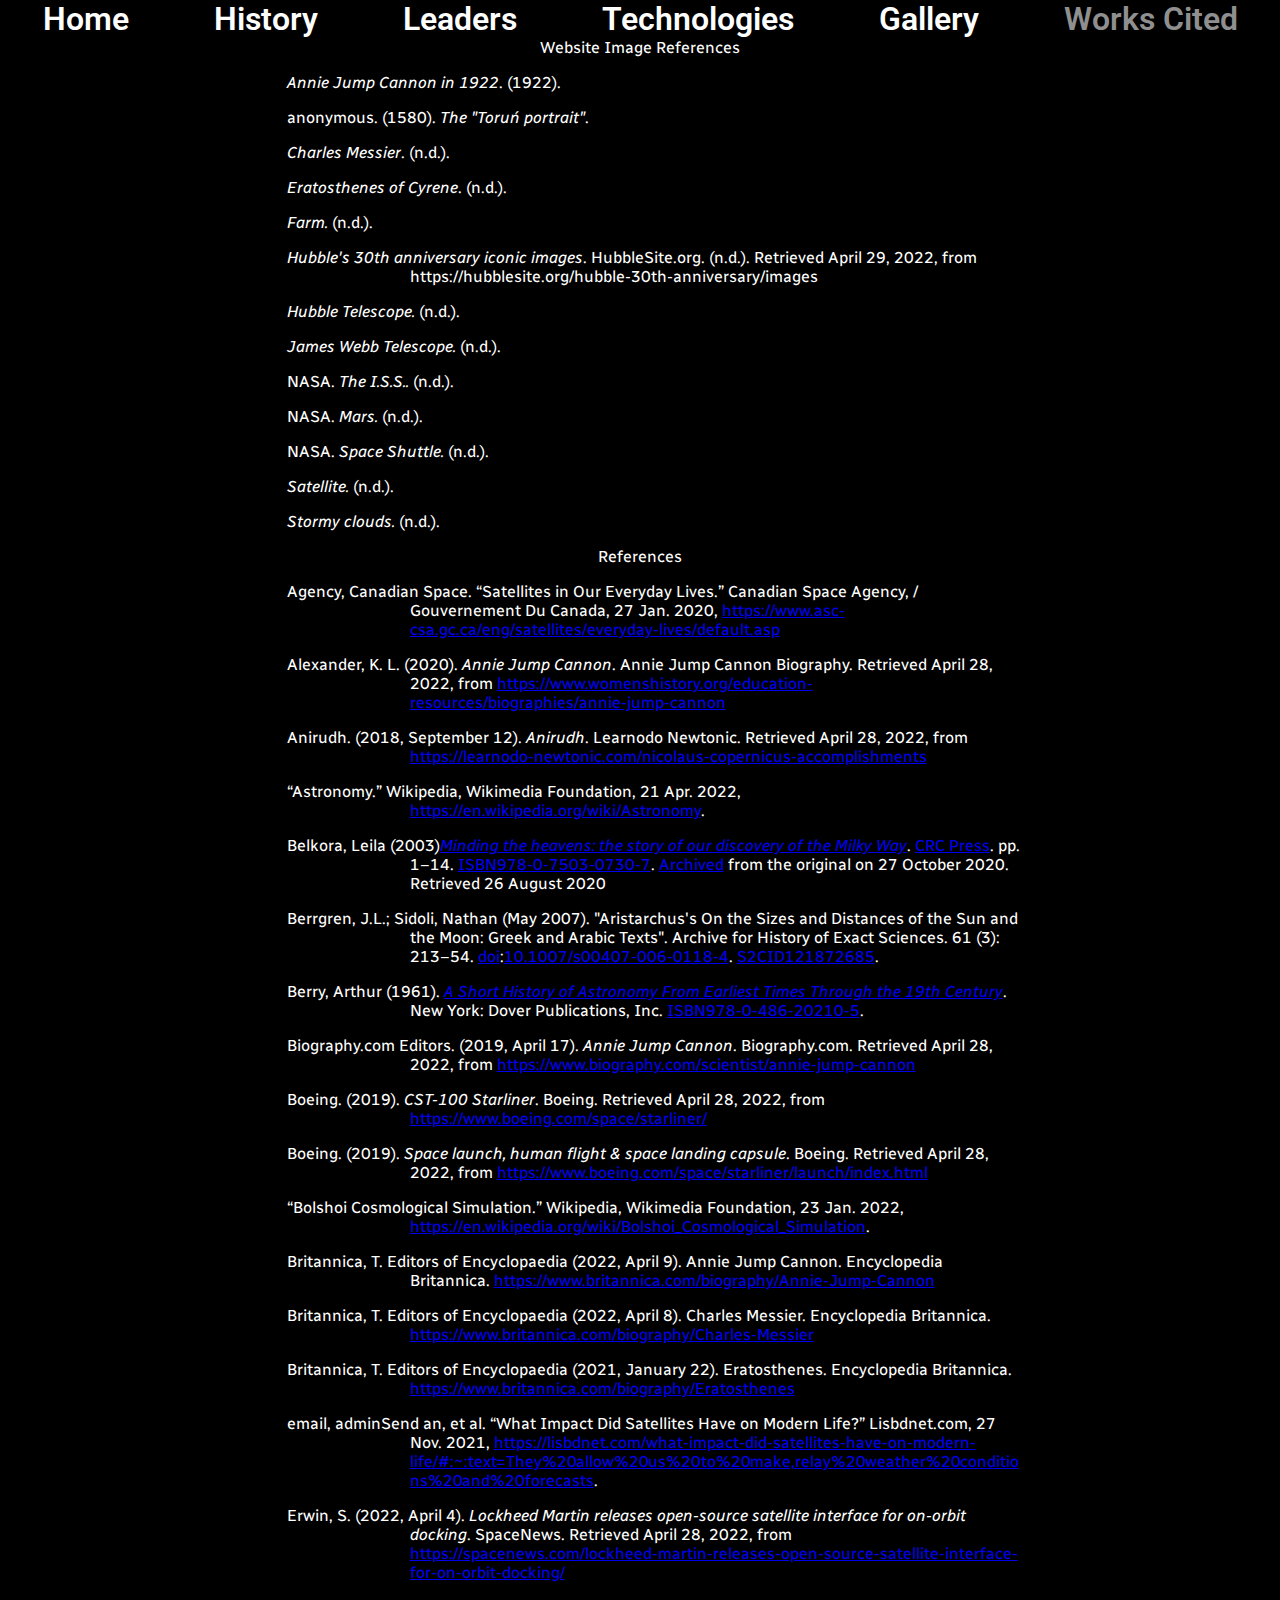
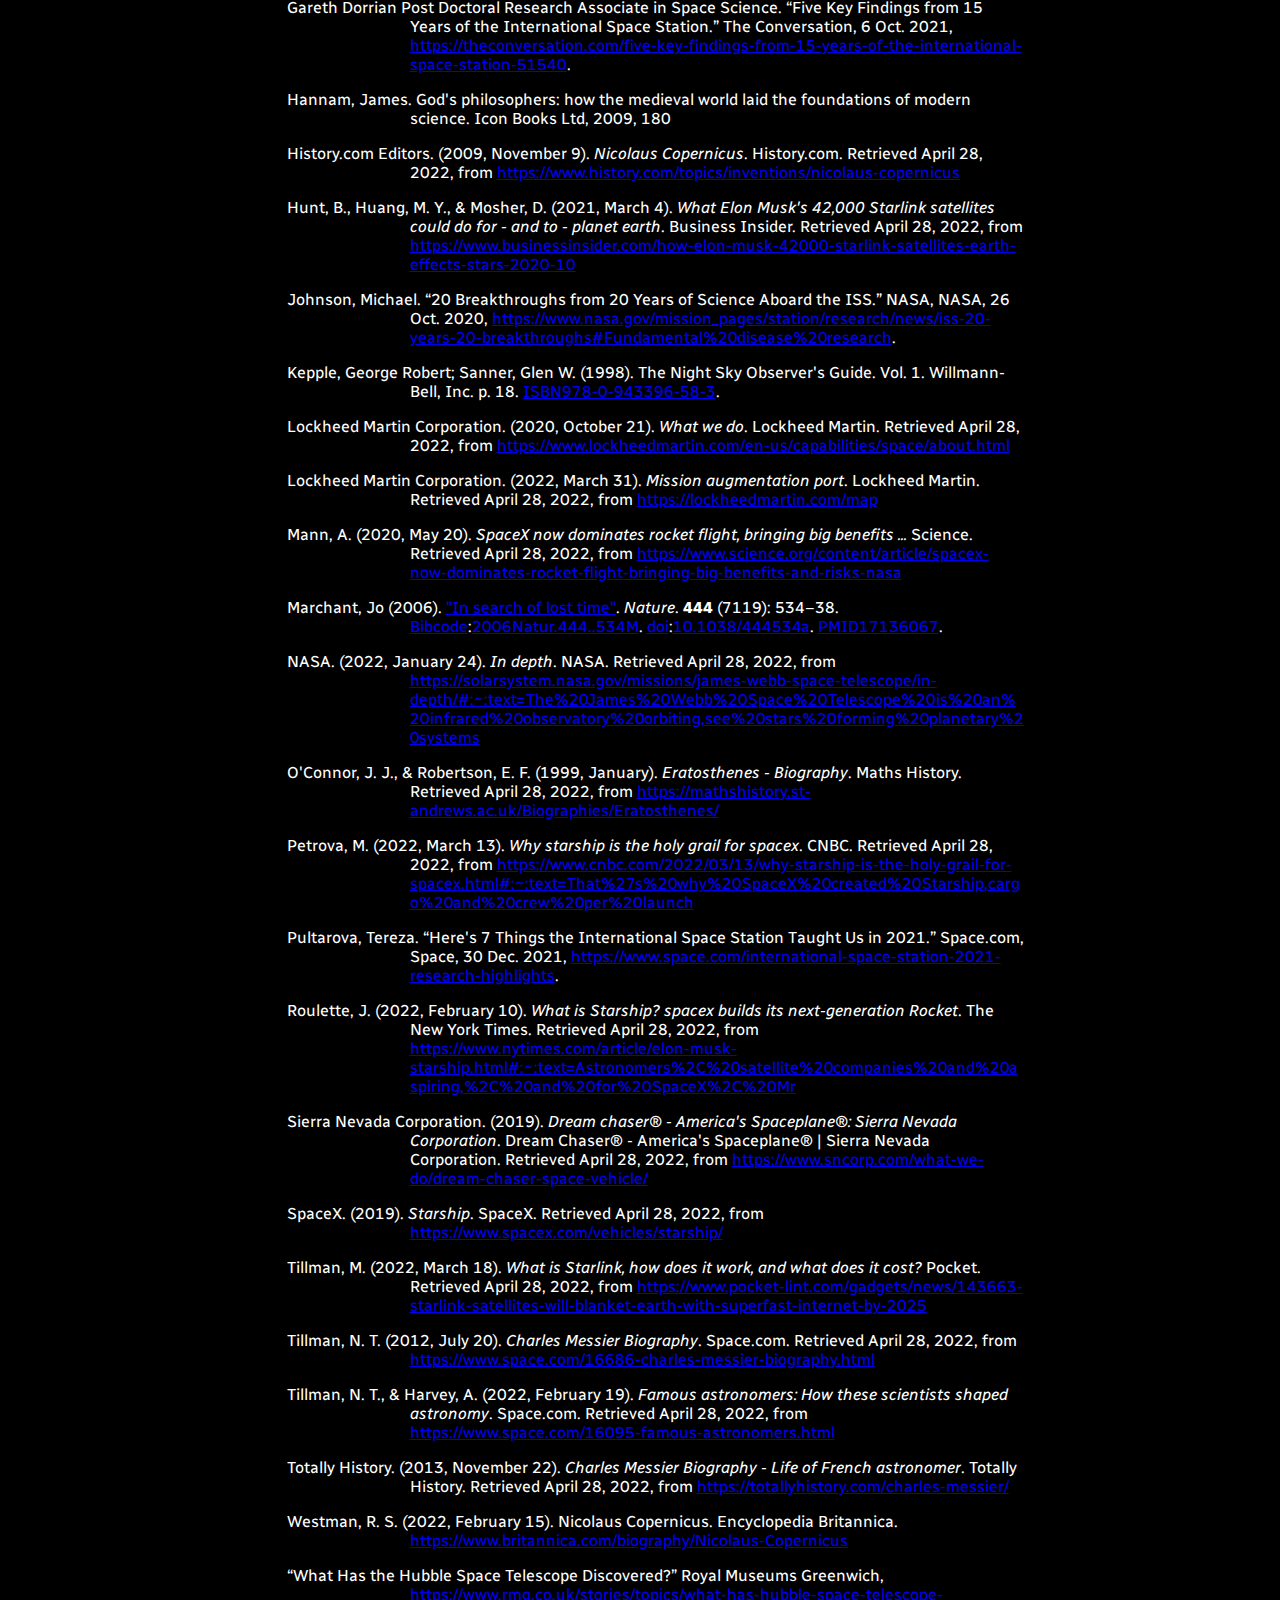
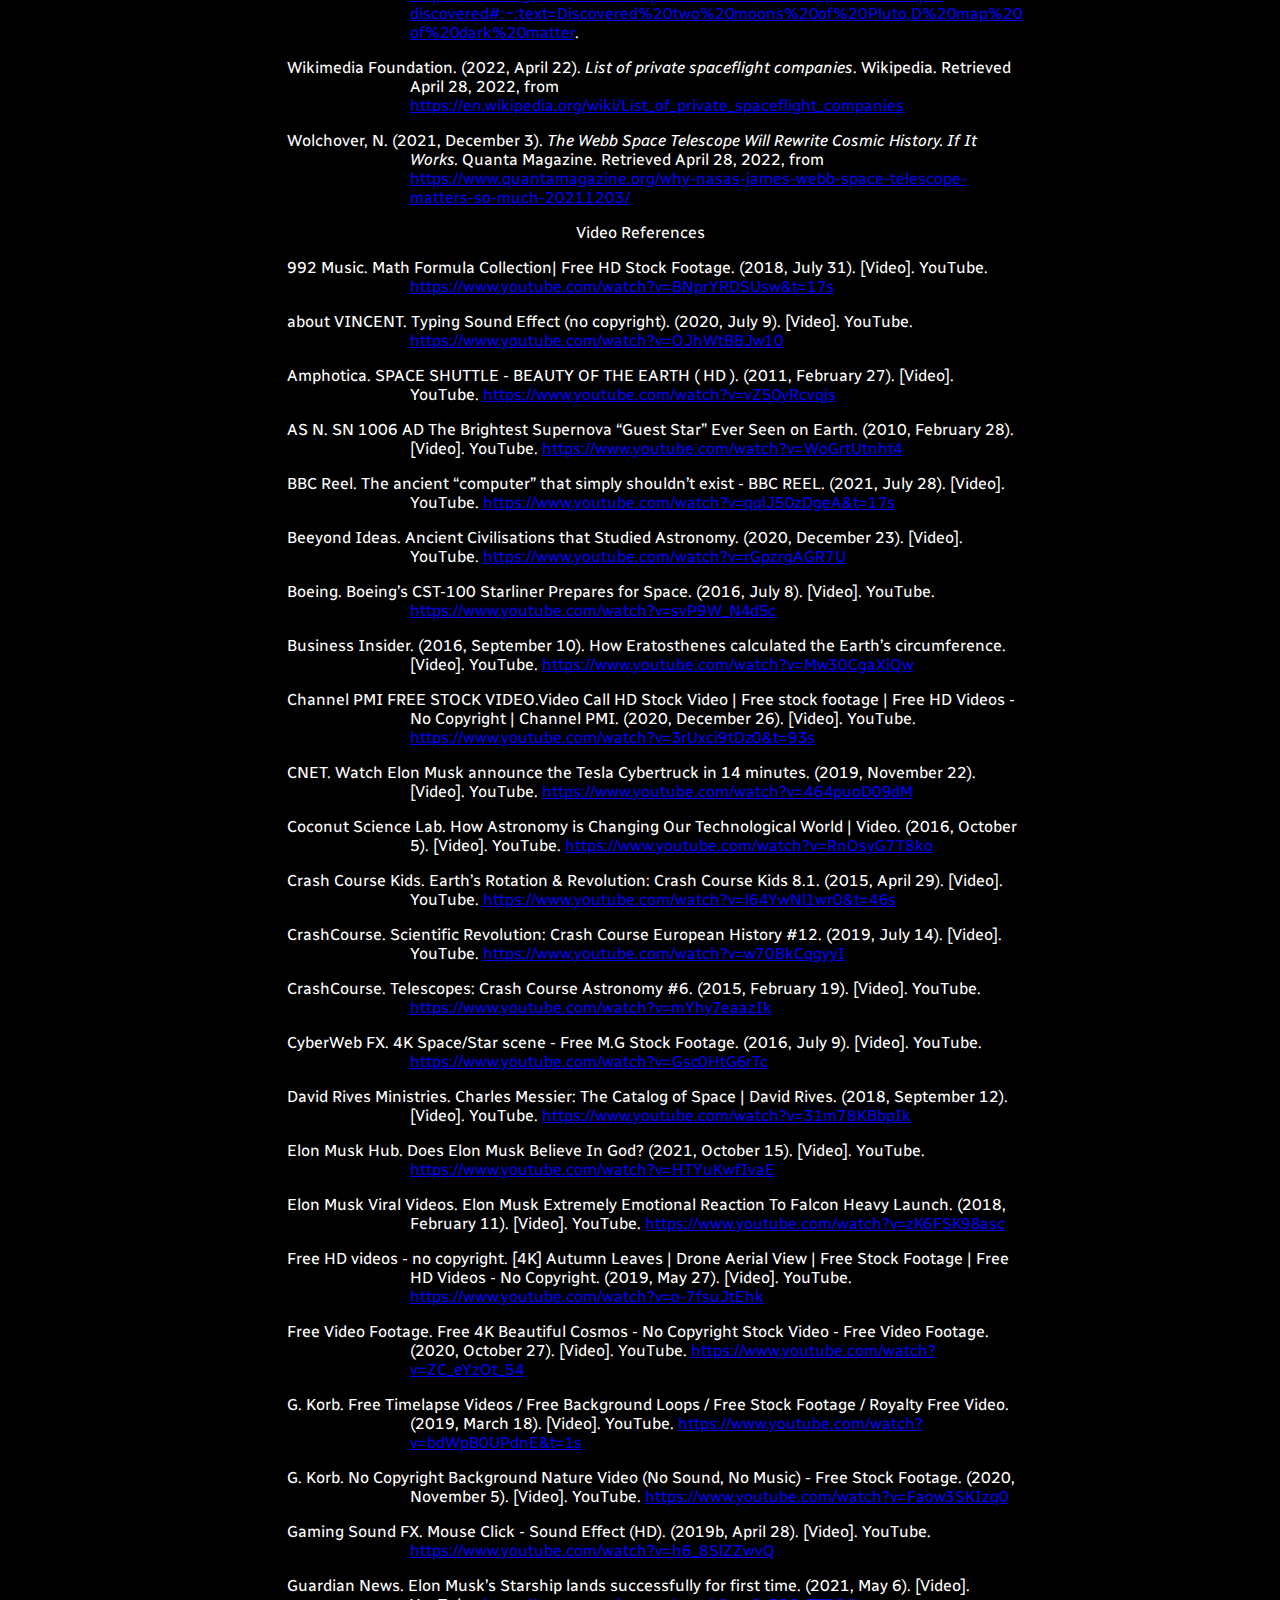
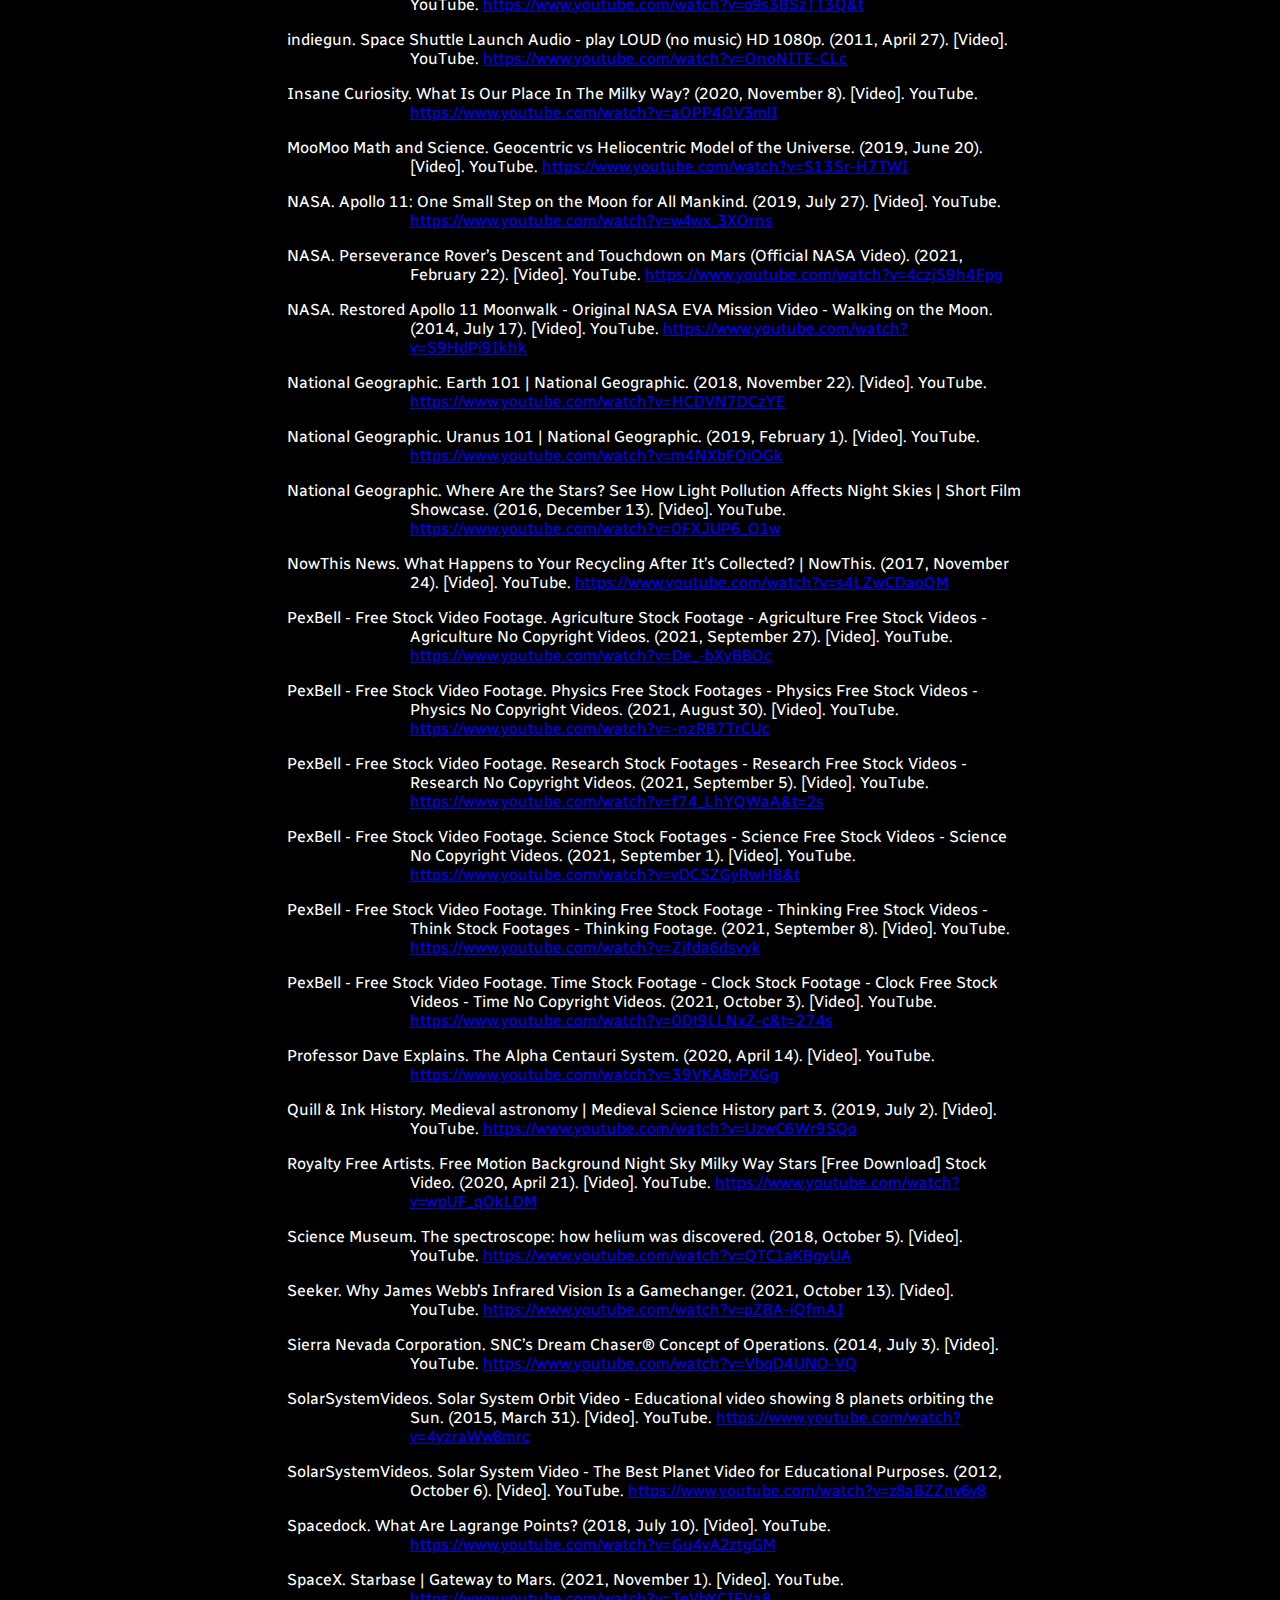
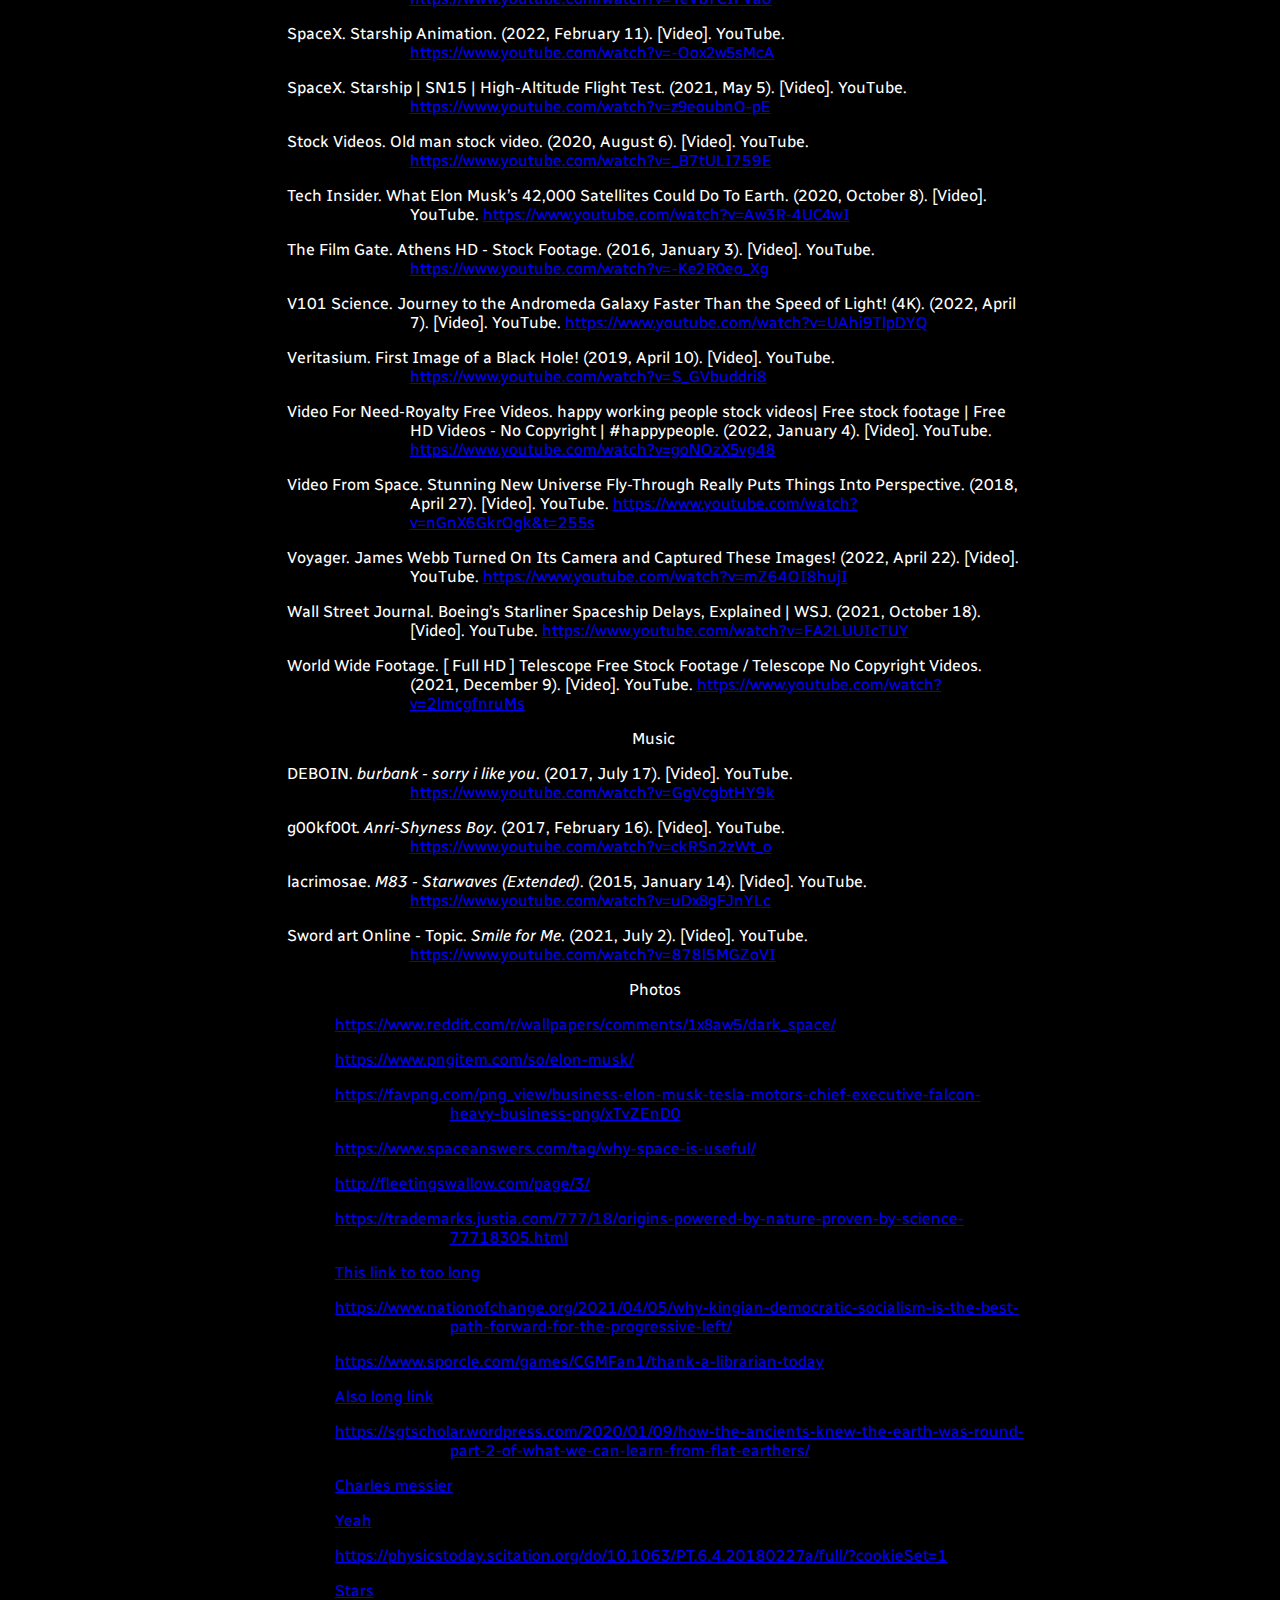
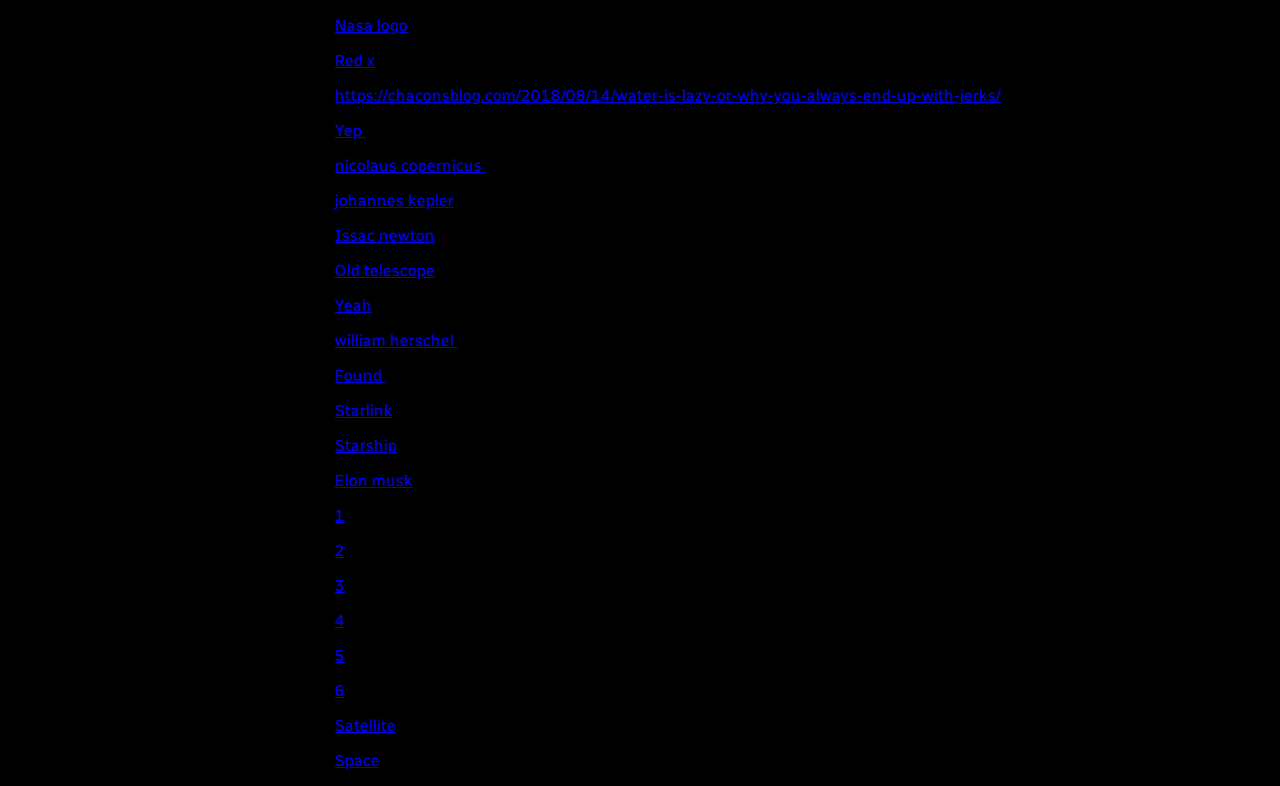
<file: worksCited.html>
<!DOCTYPE html>
<html>

<head>
  <meta charset="utf-8">
  <meta name="viewport" content="width=device-width, initial-scale=1">
  <title>Astronomy</title>
  <link href="worksCited.css" rel="stylesheet" type="text/css" />
  <link rel="preconnect" href="https://fonts.googleapis.com">
  <link rel="preconnect" href="https://fonts.gstatic.com" crossorigin>
  <link href="https://fonts.googleapis.com/css2?family=Cormorant+Garamond:wght@300;400&family=Libre+Baskerville&family=Radio+Canada&family=Roboto:wght@100;500&display=swap" rel="stylesheet">
</head>

<body>
  <div class="nav-bar">
    <a class="nav-option hover-underline-animation" href="/Astronomy-Informational-Website/index.html">Home</a>
    <a class="nav-option hover-underline-animation" href="/Astronomy-Informational-Website/history.html">History</a>
    <a class="nav-option hover-underline-animation" href="/Astronomy-Informational-Website/leadersInAstronomy.html">Leaders</a>
    <a class="nav-option hover-underline-animation" href="/Astronomy-Informational-Website/astronomyTechnologies.html">Technologies</a>
    <a class="nav-option hover-underline-animation" href="/Astronomy-Informational-Website/gallery.html">Gallery</a>
    <a class="active nav-option hover-underline-animation" href="/Astronomy-Informational-Website/worksCited.html">Works Cited</a>
  </div>
  <div class = "bibliography">
    <p class = title>Website Image References</p>
    <div class = "single-bib">
      <p><em>Annie Jump Cannon in 1922</em>. (1922).</p>
      <p>anonymous. (1580). <em>The "Toruń portrait"</em>.</p>
      <p><em>Charles Messier</em>. (n.d.).</p>
      <p><em>Eratosthenes of Cyrene</em>. (n.d.).</p>
      <p><em>Farm. </em>(n.d.).</p>
      <p><em>Hubble's 30th anniversary iconic images</em>. HubbleSite.org. (n.d.). Retrieved April 29, 2022, from https://hubblesite.org/hubble-30th-anniversary/images&nbsp;</p>
      <p><em>Hubble Telescope. </em>(n.d.).</p>
      <p><em>James Webb Telescope. </em>(n.d.).</p>
      <p>NASA.<em> The I.S.S.. </em>(n.d.).</p>
      <p>NASA. <em>Mars. </em>(n.d.).</p>
      <p>NASA. <em>Space Shuttle. </em>(n.d.).</p>
      <p><em>Satellite. </em>(n.d.).</p>
      <p><em>Stormy clouds. </em>(n.d.).</p>      
    </div>
    <p class = title>References</p>
    <div class = "single-bib">
      <p>Agency, Canadian Space. &ldquo;Satellites in Our Everyday Lives.&rdquo; Canadian Space Agency, / Gouvernement Du Canada, 27 Jan. 2020, <a href="https://www.asc-csa.gc.ca/eng/satellites/everyday-lives/default.asp" target="_blank" rel="noopener">https://www.asc-csa.gc.ca/eng/satellites/everyday-lives/default.asp</a></p>
    <p><span>Alexander, K. L. (2020). </span><span><em>Annie Jump Cannon</em></span><span>. Annie Jump Cannon Biography. Retrieved April 28, 2022, from </span><a href="https://www.womenshistory.org/education-resources/biographies/annie-jump-cannon" target="_blank" rel="noopener">https://www.womenshistory.org/education-resources/biographies/annie-jump-cannon</a><span>&nbsp;&nbsp;</span></p>
    <p><span>Anirudh. (2018, September 12). </span><span><em>Anirudh</em></span><span>. Learnodo Newtonic. Retrieved April 28, 2022, from </span><a href="https://learnodo-newtonic.com/nicolaus-copernicus-accomplishments" target="_blank" rel="noopener">https://learnodo-newtonic.com/nicolaus-copernicus-accomplishments</a><span>&nbsp;&nbsp;</span></p>
    <p><span>&ldquo;Astronomy.&rdquo; Wikipedia, Wikimedia Foundation, 21 Apr. 2022, </span><a href="https://en.wikipedia.org/wiki/Astronomy" target="_blank" rel="noopener">https://en.wikipedia.org/wiki/Astronomy</a><span>.</span></p>
    <p>Belkora, Leila (2003)<a href="https://books.google.com/books?id=qBM-wez94WwC" target="_blank" rel="noopener"><span><em>Minding the heavens: the story of our discovery of the Milky Way</em></span></a><span>. </span><a href="https://en.wikipedia.org/wiki/CRC_Press" target="_blank" rel="noopener"><span>CRC Press</span></a><span>. pp. 1&ndash;14. </span><a href="https://en.wikipedia.org/wiki/ISBN_(identifier)" target="_blank" rel="noopener"><span>ISBN</span></a><a href="https://en.wikipedia.org/wiki/Special:BookSources/978-0-7503-0730-7" target="_blank" rel="noopener"><span>978-0-7503-0730-7</span></a><span>. </span><a href="https://web.archive.org/web/20201027093857/https://books.google.com/books?id=qBM-wez94WwC" target="_blank" rel="noopener"><span>Archived</span></a><span> from the original on 27 October 2020. Retrieved 26 August 2020</span></p>
    <p>Berrgren, J.L.; Sidoli, Nathan (May 2007). "Aristarchus's On the Sizes and Distances of the Sun and the Moon: Greek and Arabic Texts". Archive for History of Exact Sciences. 61 (3): 213&ndash;54. <a href="https://en.wikipedia.org/wiki/Doi_(identifier)" target="_blank" rel="noopener"><span>doi</span></a><span>:</span><a href="https://doi.org/10.1007%2Fs00407-006-0118-4" target="_blank" rel="noopener"><span>10.1007/s00407-006-0118-4</span></a><span>. </span><a href="https://en.wikipedia.org/wiki/S2CID_(identifier)" target="_blank" rel="noopener"><span>S2CID</span></a><a href="https://api.semanticscholar.org/CorpusID:121872685" target="_blank" rel="noopener"><span>121872685</span></a><span>.</span></p>
    <p><span>Berry, Arthur (1961). </span><a href="https://archive.org/details/shorthistoryofas0000berr" target="_blank" rel="noopener"><span><em>A Short History of Astronomy From Earliest Times Through the 19th Century</em></span></a><span>. New York: Dover Publications, Inc. </span><a href="https://en.wikipedia.org/wiki/ISBN_(identifier)" target="_blank" rel="noopener"><span>ISBN</span></a><a href="https://en.wikipedia.org/wiki/Special:BookSources/978-0-486-20210-5" target="_blank" rel="noopener"><span>978-0-486-20210-5</span></a><span>.</span></p>
    <p><span>Biography.com Editors. (2019, April 17). </span><span><em>Annie Jump Cannon</em></span><span>. Biography.com. Retrieved April 28, 2022, from </span><a href="https://www.biography.com/scientist/annie-jump-cannon" target="_blank" rel="noopener">https://www.biography.com/scientist/annie-jump-cannon</a><span>&nbsp;&nbsp;</span></p>
    <p><span>Boeing. (2019). </span><span><em>CST-100 Starliner</em></span><span>. Boeing. Retrieved April 28, 2022, from </span><a href="https://www.boeing.com/space/starliner/" target="_blank" rel="noopener">https://www.boeing.com/space/starliner/</a><span>&nbsp;&nbsp;</span></p>
    <p><span>Boeing. (2019). </span><span><em>Space launch, human flight &amp; space landing capsule</em></span><span>. Boeing. Retrieved April 28, 2022, from </span><a href="https://www.boeing.com/space/starliner/launch/index.html" target="_blank" rel="noopener">https://www.boeing.com/space/starliner/launch/index.html</a><span>&nbsp;&nbsp;</span></p>
    <p><span>&ldquo;Bolshoi Cosmological Simulation.&rdquo; Wikipedia, Wikimedia Foundation, 23 Jan. 2022, </span><a href="https://en.wikipedia.org/wiki/Bolshoi_Cosmological_Simulation" target="_blank" rel="noopener">https://en.wikipedia.org/wiki/Bolshoi_Cosmological_Simulation</a><span>.&nbsp;</span></p>
    <p>Britannica, T. Editors of Encyclopaedia (2022, April 9). Annie Jump Cannon. Encyclopedia Britannica. <a href="https://www.britannica.com/biography/Annie-Jump-Cannon" target="_blank" rel="noopener">https://www.britannica.com/biography/Annie-Jump-Cannon</a></p>
    <p>Britannica, T. Editors of Encyclopaedia (2022, April 8). Charles Messier. Encyclopedia Britannica. <a href="https://www.britannica.com/biography/Charles-Messier" target="_blank" rel="noopener">https://www.britannica.com/biography/Charles-Messier</a></p>
    <p>Britannica, T. Editors of Encyclopaedia (2021, January 22). Eratosthenes. Encyclopedia Britannica. <a href="https://www.britannica.com/biography/Eratosthenes" target="_blank" rel="noopener">https://www.britannica.com/biography/Eratosthenes</a></p>
    <p><span>email, adminSend an, et al. &ldquo;What Impact Did Satellites Have on Modern Life?&rdquo; Lisbdnet.com, 27 Nov. 2021, </span><a href="https://lisbdnet.com/what-impact-did-satellites-have-on-modern-life/#:~:text=They%20allow%20us%20to%20make,relay%20weather%20conditions%20and%20forecasts" target="_blank" rel="noopener">https://lisbdnet.com/what-impact-did-satellites-have-on-modern-life/#:~:text=They%20allow%20us%20to%20make,relay%20weather%20conditions%20and%20forecasts</a><span>.&nbsp;</span></p>
    <p>Erwin, S. (2022, April 4). <em>Lockheed Martin releases open-source satellite interface for on-orbit docking</em>. SpaceNews. Retrieved April 28, 2022, from <a href="https://spacenews.com/lockheed-martin-releases-open-source-satellite-interface-for-on-orbit-docking/" target="_blank" rel="noopener">https://spacenews.com/lockheed-martin-releases-open-source-satellite-interface-for-on-orbit-docking/</a>&nbsp;&nbsp;</p>
    <p><span>Gareth Dorrian Post Doctoral Research Associate in Space Science. &ldquo;Five Key Findings from 15 Years of the International Space Station.&rdquo; The Conversation, 6 Oct. 2021, </span><a href="https://theconversation.com/five-key-findings-from-15-years-of-the-international-space-station-51540" target="_blank" rel="noopener">https://theconversation.com/five-key-findings-from-15-years-of-the-international-space-station-51540</a><span>.&nbsp;</span></p>
    <p><span>Hannam, James. God's philosophers: how the medieval world laid the foundations of modern science. Icon Books Ltd, 2009, 180</span></p>
    <p>History.com Editors. (2009, November 9). <em>Nicolaus Copernicus</em>. History.com. Retrieved April 28, 2022, from <a href="https://www.history.com/topics/inventions/nicolaus-copernicus" target="_blank" rel="noopener">https://www.history.com/topics/inventions/nicolaus-copernicus</a></p>
    <p>Hunt, B., Huang, M. Y., &amp; Mosher, D. (2021, March 4). <em>What Elon Musk's 42,000 Starlink satellites could do for - and to - planet earth</em>. Business Insider. Retrieved April 28, 2022, from <a href="https://www.businessinsider.com/how-elon-musk-42000-starlink-satellites-earth-effects-stars-2020-10" target="_blank" rel="noopener">https://www.businessinsider.com/how-elon-musk-42000-starlink-satellites-earth-effects-stars-2020-10</a>&nbsp;&nbsp;</p>
    <p><span>Johnson, Michael. &ldquo;20 Breakthroughs from 20 Years of Science Aboard the ISS.&rdquo; NASA, NASA, 26 Oct. 2020, </span><a href="https://www.nasa.gov/mission_pages/station/research/news/iss-20-years-20-breakthroughs#Fundamental%20disease%20research" target="_blank" rel="noopener">https://www.nasa.gov/mission_pages/station/research/news/iss-20-years-20-breakthroughs#Fundamental%20disease%20research</a><span>.&nbsp;</span></p>
    <p><span>Kepple, George Robert; Sanner, Glen W. (1998). The Night Sky Observer's Guide. Vol. 1. Willmann-Bell, Inc. p. 18. </span><a href="https://en.wikipedia.org/wiki/ISBN_(identifier)" target="_blank" rel="noopener"><span>ISBN</span></a><a href="https://en.wikipedia.org/wiki/Special:BookSources/978-0-943396-58-3" target="_blank" rel="noopener"><span>978-0-943396-58-3</span></a><span>.</span></p>
    <p><span>Lockheed Martin Corporation. (2020, October 21). </span><span><em>What we do</em></span><span>. Lockheed Martin. Retrieved April 28, 2022, from </span><a href="https://www.lockheedmartin.com/en-us/capabilities/space/about.html" target="_blank" rel="noopener">https://www.lockheedmartin.com/en-us/capabilities/space/about.html</a></p>
    <p><span>Lockheed Martin Corporation. (2022, March 31). </span><span><em>Mission augmentation port</em></span><span>. Lockheed Martin. Retrieved April 28, 2022, from </span><a href="https://lockheedmartin.com/map" target="_blank" rel="noopener">https://lockheedmartin.com/map</a><span>&nbsp;&nbsp;&nbsp;</span></p>
    <p><span>Mann, A. (2020, May 20). </span><span><em>SpaceX now dominates rocket flight, bringing big benefits ...</em></span><span> Science. Retrieved April 28, 2022, from </span><a href="https://www.science.org/content/article/spacex-now-dominates-rocket-flight-bringing-big-benefits-and-risks-nasa" target="_blank" rel="noopener">https://www.science.org/content/article/spacex-now-dominates-rocket-flight-bringing-big-benefits-and-risks-nasa</a><span>&nbsp;&nbsp;</span></p>
    <p><span>Marchant, Jo (2006). </span><a href="https://doi.org/10.1038%2F444534a" target="_blank" rel="noopener"><span>"In search of lost time"</span></a><span>. </span><span><em>Nature</em></span><span>. </span><span><strong>444</strong></span><span> (7119): 534&ndash;38. </span><a href="https://en.wikipedia.org/wiki/Bibcode_(identifier)" target="_blank" rel="noopener"><span>Bibcode</span></a><span>:</span><a href="https://ui.adsabs.harvard.edu/abs/2006Natur.444..534M" target="_blank" rel="noopener"><span>2006Natur.444..534M</span></a><span>. </span><a href="https://en.wikipedia.org/wiki/Doi_(identifier)" target="_blank" rel="noopener"><span>doi</span></a><span>:</span><a href="https://doi.org/10.1038%2F444534a" target="_blank" rel="noopener"><span>10.1038/444534a</span></a><span>. </span><a href="https://en.wikipedia.org/wiki/PMID_(identifier)" target="_blank" rel="noopener"><span>PMID</span></a><a href="https://pubmed.ncbi.nlm.nih.gov/17136067" target="_blank" rel="noopener"><span>17136067</span></a><span>.</span></p>
    <p><span>NASA. (2022, January 24). </span><span><em>In depth</em></span><span>. NASA. Retrieved April 28, 2022, from </span><a href="https://solarsystem.nasa.gov/missions/james-webb-space-telescope/in-depth/#:~:text=The%20James%20Webb%20Space%20Telescope%20is%20an%20infrared%20observatory%20orbiting,see%20stars%20forming%20planetary%20systems" target="_blank" rel="noopener">https://solarsystem.nasa.gov/missions/james-webb-space-telescope/in-depth/#:~:text=The%20James%20Webb%20Space%20Telescope%20is%20an%20infrared%20observatory%20orbiting,see%20stars%20forming%20planetary%20systems</a><span>&nbsp;&nbsp;</span></p>
    <p><span>O'Connor, J. J., &amp; Robertson, E. F. (1999, January). </span><span><em>Eratosthenes - Biography</em></span><span>. Maths History. Retrieved April 28, 2022, from </span><a href="https://mathshistory.st-andrews.ac.uk/Biographies/Eratosthenes/" target="_blank" rel="noopener">https://mathshistory.st-andrews.ac.uk/Biographies/Eratosthenes/</a></p>
    <p><span>Petrova, M. (2022, March 13). </span><span><em>Why starship is the holy grail for spacex</em></span><span>. CNBC. Retrieved April 28, 2022, from </span><a href="https://www.cnbc.com/2022/03/13/why-starship-is-the-holy-grail-for-spacex.html#:~:text=That%27s%20why%20SpaceX%20created%20Starship,cargo%20and%20crew%20per%20launch" target="_blank" rel="noopener">https://www.cnbc.com/2022/03/13/why-starship-is-the-holy-grail-for-spacex.html#:~:text=That%27s%20why%20SpaceX%20created%20Starship,cargo%20and%20crew%20per%20launch</a><span>&nbsp;&nbsp;&nbsp;</span></p>
    <p><span>Pultarova, Tereza. &ldquo;Here's 7 Things the International Space Station Taught Us in 2021.&rdquo; Space.com, Space, 30 Dec. 2021, </span><a href="https://www.space.com/international-space-station-2021-research-highlights" target="_blank" rel="noopener">https://www.space.com/international-space-station-2021-research-highlights</a><span>.&nbsp;</span></p>
    <p><span>Roulette, J. (2022, February 10). </span><span><em>What is Starship? spacex builds its next-generation Rocket</em></span><span>. The New York Times. Retrieved April 28, 2022, from </span><a href="https://www.nytimes.com/article/elon-musk-starship.html#:~:text=Astronomers%2C%20satellite%20companies%20and%20aspiring,%2C%20and%20for%20SpaceX%2C%20Mr" target="_blank" rel="noopener">https://www.nytimes.com/article/elon-musk-starship.html#:~:text=Astronomers%2C%20satellite%20companies%20and%20aspiring,%2C%20and%20for%20SpaceX%2C%20Mr</a></p>
    <p><span>Sierra Nevada Corporation. (2019). </span><span><em>Dream chaser&reg; - America's Spaceplane&reg;: Sierra Nevada Corporation</em></span><span>. Dream Chaser&reg; - America's Spaceplane&reg; | Sierra Nevada Corporation. Retrieved April 28, 2022, from </span><a href="https://www.sncorp.com/what-we-do/dream-chaser-space-vehicle/" target="_blank" rel="noopener">https://www.sncorp.com/what-we-do/dream-chaser-space-vehicle/</a></p>
    <p><span>SpaceX. (2019). </span><span><em>Starship</em></span><span>. SpaceX. Retrieved April 28, 2022, from </span><a href="https://www.spacex.com/vehicles/starship/" target="_blank" rel="noopener">https://www.spacex.com/vehicles/starship/</a></p>
    <p><span>Tillman, M. (2022, March 18). </span><span><em>What is Starlink, how does it work, and what does it cost?</em></span><span> Pocket. Retrieved April 28, 2022, from </span><a href="https://www.pocket-lint.com/gadgets/news/143663-starlink-satellites-will-blanket-earth-with-superfast-internet-by-2025" target="_blank" rel="noopener">https://www.pocket-lint.com/gadgets/news/143663-starlink-satellites-will-blanket-earth-with-superfast-internet-by-2025</a></p>
    <p><span>Tillman, N. T. (2012, July 20). </span><span><em>Charles Messier Biography</em></span><span>. Space.com. Retrieved April 28, 2022, from </span><a href="https://www.space.com/16686-charles-messier-biography.html" target="_blank" rel="noopener">https://www.space.com/16686-charles-messier-biography.html</a><span>&nbsp;&nbsp;</span></p>
    <p><span>Tillman, N. T., &amp; Harvey, A. (2022, February 19). </span><span><em>Famous astronomers: How these scientists shaped astronomy</em></span><span>. Space.com. Retrieved April 28, 2022, from </span><a href="https://www.space.com/16095-famous-astronomers.html" target="_blank" rel="noopener">https://www.space.com/16095-famous-astronomers.html</a></p>
    <p><span>Totally History. (2013, November 22). </span><span><em>Charles Messier Biography - Life of French astronomer</em></span><span>. Totally History. Retrieved April 28, 2022, from </span><a href="https://totallyhistory.com/charles-messier/" target="_blank" rel="noopener">https://totallyhistory.com/charles-messier/</a><span>&nbsp;&nbsp;</span></p>
    <p>Westman, R. S. (2022, February 15). Nicolaus Copernicus. Encyclopedia Britannica. <a href="https://www.britannica.com/biography/Nicolaus-Copernicus" target="_blank" rel="noopener">https://www.britannica.com/biography/Nicolaus-Copernicus</a></p>
    <p><span>&ldquo;What Has the Hubble Space Telescope Discovered?&rdquo; Royal Museums Greenwich, </span><a href="https://www.rmg.co.uk/stories/topics/what-has-hubble-space-telescope-discovered#:~:text=Discovered%20two%20moons%20of%20Pluto,D%20map%20of%20dark%20matter" target="_blank" rel="noopener">https://www.rmg.co.uk/stories/topics/what-has-hubble-space-telescope-discovered#:~:text=Discovered%20two%20moons%20of%20Pluto,D%20map%20of%20dark%20matter</a><span>.&nbsp;</span></p>
    <p><span>Wikimedia Foundation. (2022, April 22). </span><span><em>List of private spaceflight companies</em></span><span>. Wikipedia. Retrieved April 28, 2022, from </span><a href="https://en.wikipedia.org/wiki/List_of_private_spaceflight_companies" target="_blank" rel="noopener">https://en.wikipedia.org/wiki/List_of_private_spaceflight_companies</a></p>
    <p><span>Wolchover, N. (2021, December 3). </span><span><em>The Webb Space Telescope Will Rewrite Cosmic History. If It Works.</em></span><span> Quanta Magazine. Retrieved April 28, 2022, from </span><a href="https://www.quantamagazine.org/why-nasas-james-webb-space-telescope-matters-so-much-20211203/" target="_blank" rel="noopener">https://www.quantamagazine.org/why-nasas-james-webb-space-telescope-matters-so-much-20211203/</a><span>&nbsp;&nbsp;&nbsp;</span>  </p>
    </div>
  <p class = "title">Video References</p>
    <div class = "single-bib">
    <p>992 Music. Math Formula Collection| Free HD Stock Footage. (2018, July 31). [Video]. YouTube. <a href="https://www.youtube.com/watch?v=BNprYRDSUsw&amp;t=17s" target="_blank" rel="noopener">https://www.youtube.com/watch?v=BNprYRDSUsw&amp;t=17s</a></p>
    <p>about VINCENT. Typing Sound Effect (no copyright). (2020, July 9). [Video]. YouTube. <a href="https://www.youtube.com/watch?v=OJhWtBBJw10" target="_blank" rel="noopener">https://www.youtube.com/watch?v=OJhWtBBJw10</a></p>
    <p>Amphotica. SPACE SHUTTLE - BEAUTY OF THE EARTH ( HD ). (2011, February 27). [Video]. YouTube. <a href="https://www.youtube.com/watch?v=vZ50yRcvqjs" target="_blank" rel="noopener">https://www.youtube.com/watch?v=vZ50yRcvqjs</a></p>
    <p>AS N. SN 1006 AD The Brightest Supernova &ldquo;Guest Star&rdquo; Ever Seen on Earth. (2010, February 28). [Video]. YouTube. <a href="https://www.youtube.com/watch?v=WoGrtUtnht4" target="_blank" rel="noopener">https://www.youtube.com/watch?v=WoGrtUtnht4</a></p>
    <p>BBC Reel. The ancient &ldquo;computer&rdquo; that simply shouldn&rsquo;t exist - BBC REEL. (2021, July 28). [Video]. YouTube. <a href="https://www.youtube.com/watch?v=qqlJ50zDgeA&amp;t=17s" target="_blank" rel="noopener">https://www.youtube.com/watch?v=qqlJ50zDgeA&amp;t=17s</a></p>
    <p>Beeyond Ideas. Ancient Civilisations that Studied Astronomy. (2020, December 23). [Video]. YouTube. <a href="https://www.youtube.com/watch?v=rGpzrgAGR7U" target="_blank" rel="noopener">https://www.youtube.com/watch?v=rGpzrgAGR7U</a></p>
    <p>Boeing. Boeing&rsquo;s CST-100 Starliner Prepares for Space. (2016, July 8). [Video]. YouTube. <a href="https://www.youtube.com/watch?v=svP9W_N4d5c" target="_blank" rel="noopener">https://www.youtube.com/watch?v=svP9W_N4d5c</a></p>
    <p>Business Insider. (2016, September 10). How Eratosthenes calculated the Earth&rsquo;s circumference. [Video]. YouTube. <a href="https://www.youtube.com/watch?v=Mw30CgaXiQw" target="_blank" rel="noopener">https://www.youtube.com/watch?v=Mw30CgaXiQw</a></p>
    <p>Channel PMI FREE STOCK VIDEO.Video Call HD Stock Video | Free stock footage | Free HD Videos - No Copyright | Channel PMI. (2020, December 26). [Video]. YouTube. <a href="https://www.youtube.com/watch?v=3rUxci9tDz0&amp;t=93s" target="_blank" rel="noopener">https://www.youtube.com/watch?v=3rUxci9tDz0&amp;t=93s</a></p>
    <p>CNET. Watch Elon Musk announce the Tesla Cybertruck in 14 minutes. (2019, November 22). [Video]. YouTube. <a href="https://www.youtube.com/watch?v=464puoD09dM" target="_blank" rel="noopener">https://www.youtube.com/watch?v=464puoD09dM</a></p>
    <p>Coconut Science Lab. How Astronomy is Changing Our Technological World | Video. (2016, October 5). [Video]. YouTube. <a href="https://www.youtube.com/watch?v=RnOsyG7T8ko" target="_blank" rel="noopener">https://www.youtube.com/watch?v=RnOsyG7T8ko</a></p>
    <p>Crash Course Kids. Earth&rsquo;s Rotation &amp; Revolution: Crash Course Kids 8.1. (2015, April 29). [Video]. YouTube. <a href="https://www.youtube.com/watch?v=l64YwNl1wr0&amp;t=46s" target="_blank" rel="noopener">https://www.youtube.com/watch?v=l64YwNl1wr0&amp;t=46s</a></p>
    <p>CrashCourse. Scientific Revolution: Crash Course European History #12. (2019, July 14). [Video]. YouTube. <a href="https://www.youtube.com/watch?v=w70BkCqgyyI" target="_blank" rel="noopener">https://www.youtube.com/watch?v=w70BkCqgyyI</a></p>
    <p>CrashCourse. Telescopes: Crash Course Astronomy #6. (2015, February 19). [Video]. YouTube. <a href="https://www.youtube.com/watch?v=mYhy7eaazIk" target="_blank" rel="noopener">https://www.youtube.com/watch?v=mYhy7eaazIk</a></p>
    <p>CyberWeb FX. 4K Space/Star scene - Free M.G Stock Footage. (2016, July 9). [Video]. YouTube. <a href="https://www.youtube.com/watch?v=Gsc0HtG6rTc" target="_blank" rel="noopener">https://www.youtube.com/watch?v=Gsc0HtG6rTc</a></p>
    <p>David Rives Ministries. Charles Messier: The Catalog of Space | David Rives. (2018, September 12). [Video]. YouTube. <a href="https://www.youtube.com/watch?v=31m78KBbpIk" target="_blank" rel="noopener">https://www.youtube.com/watch?v=31m78KBbpIk</a></p>
    <p>Elon Musk Hub. Does Elon Musk Believe In God? (2021, October 15). [Video]. YouTube. <a href="https://www.youtube.com/watch?v=HTYuKwfIvaE" target="_blank" rel="noopener">https://www.youtube.com/watch?v=HTYuKwfIvaE</a></p>
    <p>Elon Musk Viral Videos. Elon Musk Extremely Emotional Reaction To Falcon Heavy Launch. (2018, February 11). [Video]. YouTube. <a href="https://www.youtube.com/watch?v=zK6FSK98asc" target="_blank" rel="noopener">https://www.youtube.com/watch?v=zK6FSK98asc</a></p>
    <p>Free HD videos - no copyright. [4K] Autumn Leaves | Drone Aerial View | Free Stock Footage | Free HD Videos - No Copyright. (2019, May 27). [Video]. YouTube. <a href="https://www.youtube.com/watch?v=o-7fsuJtEhk" target="_blank" rel="noopener">https://www.youtube.com/watch?v=o-7fsuJtEhk</a></p>
    <p>Free Video Footage. Free 4K Beautiful Cosmos - No Copyright Stock Video - Free Video Footage. (2020, October 27). [Video]. YouTube. <a href="https://www.youtube.com/watch?v=ZC_eYzOt_54" target="_blank" rel="noopener">https://www.youtube.com/watch?v=ZC_eYzOt_54</a></p>
    <p>G. Korb. Free Timelapse Videos / Free Background Loops / Free Stock Footage / Royalty Free Video. (2019, March 18). [Video]. YouTube. <a href="https://www.youtube.com/watch?v=bdWpB0UPdnE&amp;t=1s" target="_blank" rel="noopener">https://www.youtube.com/watch?v=bdWpB0UPdnE&amp;t=1s</a></p>
    <p>G. Korb. No Copyright Background Nature Video (No Sound, No Music) - Free Stock Footage. (2020, November 5). [Video]. YouTube. <a href="https://www.youtube.com/watch?v=Faow3SKIzq0" target="_blank" rel="noopener">https://www.youtube.com/watch?v=Faow3SKIzq0</a></p>
    <p>Gaming Sound FX. Mouse Click - Sound Effect (HD). (2019b, April 28). [Video]. YouTube. <a href="https://www.youtube.com/watch?v=h6_8SlZZwvQ" target="_blank" rel="noopener">https://www.youtube.com/watch?v=h6_8SlZZwvQ</a></p>
    <p>Guardian News. Elon Musk&rsquo;s Starship lands successfully for first time. (2021, May 6). [Video]. YouTube. <a href="https://www.youtube.com/watch?v=o9s3BSzTT3Q&amp;t" target="_blank" rel="noopener">https://www.youtube.com/watch?v=o9s3BSzTT3Q&amp;t</a></p>
    <p>indiegun. Space Shuttle Launch Audio - play LOUD (no music) HD 1080p. (2011, April 27). [Video]. YouTube. <a href="https://www.youtube.com/watch?v=OnoNITE-CLc" target="_blank" rel="noopener">https://www.youtube.com/watch?v=OnoNITE-CLc</a></p>
    <p>Insane Curiosity. What Is Our Place In The Milky Way? (2020, November 8). [Video]. YouTube. <a href="https://www.youtube.com/watch?v=aOPP4OV3mlI" target="_blank" rel="noopener">https://www.youtube.com/watch?v=aOPP4OV3mlI</a></p>
    <p>MooMoo Math and Science. Geocentric vs Heliocentric Model of the Universe. (2019, June 20). [Video]. YouTube. <a href="https://www.youtube.com/watch?v=S13Sr-H7TWI" target="_blank" rel="noopener">https://www.youtube.com/watch?v=S13Sr-H7TWI</a></p>
    <p>NASA. Apollo 11: One Small Step on the Moon for All Mankind. (2019, July 27). [Video]. YouTube. <a href="https://www.youtube.com/watch?v=w4wx_3XOrns" target="_blank" rel="noopener">https://www.youtube.com/watch?v=w4wx_3XOrns</a></p>
    <p>NASA. Perseverance Rover&rsquo;s Descent and Touchdown on Mars (Official NASA Video). (2021, February 22). [Video]. YouTube. <a href="https://www.youtube.com/watch?v=4czjS9h4Fpg" target="_blank" rel="noopener">https://www.youtube.com/watch?v=4czjS9h4Fpg</a></p>
    <p>NASA. Restored Apollo 11 Moonwalk - Original NASA EVA Mission Video - Walking on the Moon. (2014, July 17). [Video]. YouTube. <a href="https://www.youtube.com/watch?v=S9HdPi9Ikhk" target="_blank" rel="noopener">https://www.youtube.com/watch?v=S9HdPi9Ikhk</a></p>
    <p>National Geographic. Earth 101 | National Geographic. (2018, November 22). [Video]. YouTube. <a href="https://www.youtube.com/watch?v=HCDVN7DCzYE" target="_blank" rel="noopener">https://www.youtube.com/watch?v=HCDVN7DCzYE</a></p>
    <p>National Geographic. Uranus 101 | National Geographic. (2019, February 1). [Video]. YouTube. <a href="https://www.youtube.com/watch?v=m4NXbFOiOGk" target="_blank" rel="noopener">https://www.youtube.com/watch?v=m4NXbFOiOGk</a></p>
    <p>National Geographic. Where Are the Stars? See How Light Pollution Affects Night Skies | Short Film Showcase. (2016, December 13). [Video]. YouTube. <a href="https://www.youtube.com/watch?v=0FXJUP6_O1w" target="_blank" rel="noopener">https://www.youtube.com/watch?v=0FXJUP6_O1w</a></p>
    <p>NowThis News. What Happens to Your Recycling After It&rsquo;s Collected? | NowThis. (2017, November 24). [Video]. YouTube. <a href="https://www.youtube.com/watch?v=s4LZwCDaoQM" target="_blank" rel="noopener">https://www.youtube.com/watch?v=s4LZwCDaoQM</a></p>
    <p>PexBell - Free Stock Video Footage. Agriculture Stock Footage - Agriculture Free Stock Videos - Agriculture No Copyright Videos. (2021, September 27). [Video]. YouTube. <a href="https://www.youtube.com/watch?v=De_-bXyBBOc" target="_blank" rel="noopener">https://www.youtube.com/watch?v=De_-bXyBBOc</a></p>
    <p>PexBell - Free Stock Video Footage. Physics Free Stock Footages - Physics Free Stock Videos - Physics No Copyright Videos. (2021, August 30). [Video]. YouTube. <a href="https://www.youtube.com/watch?v=-nzRB7TrCUc" target="_blank" rel="noopener">https://www.youtube.com/watch?v=-nzRB7TrCUc</a></p>
    <p>PexBell - Free Stock Video Footage. Research Stock Footages - Research Free Stock Videos - Research No Copyright Videos. (2021, September 5). [Video]. YouTube. <a href="https://www.youtube.com/watch?v=f74_LhYQWaA&amp;t=2s" target="_blank" rel="noopener">https://www.youtube.com/watch?v=f74_LhYQWaA&amp;t=2s</a></p>
    <p>PexBell - Free Stock Video Footage. Science Stock Footages - Science Free Stock Videos - Science No Copyright Videos. (2021, September 1). [Video]. YouTube. <a href="https://www.youtube.com/watch?v=vDCSZGyRwH8&amp;t" target="_blank" rel="noopener">https://www.youtube.com/watch?v=vDCSZGyRwH8&amp;t</a></p>
    <p>PexBell - Free Stock Video Footage. Thinking Free Stock Footage - Thinking Free Stock Videos - Think Stock Footages - Thinking Footage. (2021, September 8). [Video]. YouTube. <a href="https://www.youtube.com/watch?v=Zjfda6dsvyk" target="_blank" rel="noopener">https://www.youtube.com/watch?v=Zjfda6dsvyk</a></p>
    <p>PexBell - Free Stock Video Footage. Time Stock Footage - Clock Stock Footage - Clock Free Stock Videos - Time No Copyright Videos. (2021, October 3). [Video]. YouTube. <a href="https://www.youtube.com/watch?v=0Dt9LLNxZ-c&amp;t=274s" target="_blank" rel="noopener">https://www.youtube.com/watch?v=0Dt9LLNxZ-c&amp;t=274s</a></p>
    <p>Professor Dave Explains. The Alpha Centauri System. (2020, April 14). [Video]. YouTube. <a href="https://www.youtube.com/watch?v=39VKA8vPXGg" target="_blank" rel="noopener">https://www.youtube.com/watch?v=39VKA8vPXGg</a></p>
    <p>Quill &amp; Ink History. Medieval astronomy | Medieval Science History part 3. (2019, July 2). [Video]. YouTube. <a href="https://www.youtube.com/watch?v=UzwC6Wr9SQo" target="_blank" rel="noopener">https://www.youtube.com/watch?v=UzwC6Wr9SQo</a></p>
    <p>Royalty Free Artists. Free Motion Background Night Sky Milky Way Stars [Free Download] Stock Video. (2020, April 21). [Video]. YouTube. <a href="https://www.youtube.com/watch?v=wpUF_qOkLDM" target="_blank" rel="noopener">https://www.youtube.com/watch?v=wpUF_qOkLDM</a></p>
    <p>Science Museum. The spectroscope: how helium was discovered. (2018, October 5). [Video]. YouTube. <a href="https://www.youtube.com/watch?v=QTC1aKBgyUA" target="_blank" rel="noopener">https://www.youtube.com/watch?v=QTC1aKBgyUA</a></p>
    <p>Seeker. Why James Webb&rsquo;s Infrared Vision Is a Gamechanger. (2021, October 13). [Video]. YouTube. <a href="https://www.youtube.com/watch?v=pZBA-iQfmAI" target="_blank" rel="noopener">https://www.youtube.com/watch?v=pZBA-iQfmAI</a></p>
    <p>Sierra Nevada Corporation. SNC&rsquo;s Dream Chaser&reg; Concept of Operations. (2014, July 3). [Video]. YouTube. <a href="https://www.youtube.com/watch?v=VbqD4UNO-VQ" target="_blank" rel="noopener">https://www.youtube.com/watch?v=VbqD4UNO-VQ</a></p>
    <p>SolarSystemVideos. Solar System Orbit Video - Educational video showing 8 planets orbiting the Sun. (2015, March 31). [Video]. YouTube. <a href="https://www.youtube.com/watch?v=4yzraWw8mrc" target="_blank" rel="noopener">https://www.youtube.com/watch?v=4yzraWw8mrc</a></p>
    <p>SolarSystemVideos. Solar System Video - The Best Planet Video for Educational Purposes. (2012, October 6). [Video]. YouTube. <a href="https://www.youtube.com/watch?v=z8aBZZnv6y8" target="_blank" rel="noopener">https://www.youtube.com/watch?v=z8aBZZnv6y8</a></p>
    <p>Spacedock. What Are Lagrange Points? (2018, July 10). [Video]. YouTube. <a href="https://www.youtube.com/watch?v=Gu4vA2ztgGM" target="_blank" rel="noopener">https://www.youtube.com/watch?v=Gu4vA2ztgGM</a></p>
    <p>SpaceX. Starbase | Gateway to Mars. (2021, November 1). [Video]. YouTube. <a href="https://www.youtube.com/watch?v=TeVbYCIFVa8" target="_blank" rel="noopener">https://www.youtube.com/watch?v=TeVbYCIFVa8</a></p>
    <p>SpaceX. Starship Animation. (2022, February 11). [Video]. YouTube. <a href="https://www.youtube.com/watch?v=-Oox2w5sMcA" target="_blank" rel="noopener">https://www.youtube.com/watch?v=-Oox2w5sMcA</a></p>
    <p>SpaceX. Starship | SN15 | High-Altitude Flight Test. (2021, May 5). [Video]. YouTube. <a href="https://www.youtube.com/watch?v=z9eoubnO-pE" target="_blank" rel="noopener">https://www.youtube.com/watch?v=z9eoubnO-pE</a></p>
    <p>Stock Videos. Old man stock video. (2020, August 6). [Video]. YouTube. <a href="https://www.youtube.com/watch?v=_B7tULI759E" target="_blank" rel="noopener">https://www.youtube.com/watch?v=_B7tULI759E</a></p>
    <p>Tech Insider. What Elon Musk&rsquo;s 42,000 Satellites Could Do To Earth. (2020, October 8). [Video]. YouTube. <a href="https://www.youtube.com/watch?v=Aw3R-4UC4wI" target="_blank" rel="noopener">https://www.youtube.com/watch?v=Aw3R-4UC4wI</a></p>
    <p>The Film Gate. Athens HD - Stock Footage. (2016, January 3). [Video]. YouTube. <a href="https://www.youtube.com/watch?v=-Ke2R0eo_Xg" target="_blank" rel="noopener">https://www.youtube.com/watch?v=-Ke2R0eo_Xg</a></p>
    <p>V101 Science. Journey to the Andromeda Galaxy Faster Than the Speed of Light! (4K). (2022, April 7). [Video]. YouTube. <a href="https://www.youtube.com/watch?v=UAhi9TlpDYQ" target="_blank" rel="noopener">https://www.youtube.com/watch?v=UAhi9TlpDYQ</a></p>
    <p>Veritasium. First Image of a Black Hole! (2019, April 10). [Video]. YouTube. <a href="https://www.youtube.com/watch?v=S_GVbuddri8" target="_blank" rel="noopener">https://www.youtube.com/watch?v=S_GVbuddri8</a></p>
    <p>Video For Need-Royalty Free Videos. happy working people stock videos| Free stock footage | Free HD Videos - No Copyright | #happypeople. (2022, January 4). [Video]. YouTube. <a href="https://www.youtube.com/watch?v=goNOzX5vg48" target="_blank" rel="noopener">https://www.youtube.com/watch?v=goNOzX5vg48</a></p>
    <p>Video From Space. Stunning New Universe Fly-Through Really Puts Things Into Perspective. (2018, April 27). [Video]. YouTube. <a href="https://www.youtube.com/watch?v=nGnX6GkrOgk&amp;t=255s" target="_blank" rel="noopener">https://www.youtube.com/watch?v=nGnX6GkrOgk&amp;t=255s</a></p>
    <p>Voyager. James Webb Turned On Its Camera and Captured These Images! (2022, April 22). [Video]. YouTube. <a href="https://www.youtube.com/watch?v=mZ64OI8hujI" target="_blank" rel="noopener">https://www.youtube.com/watch?v=mZ64OI8hujI</a></p>
    <p>Wall Street Journal. Boeing&rsquo;s Starliner Spaceship Delays, Explained | WSJ. (2021, October 18). [Video]. YouTube. <a href="https://www.youtube.com/watch?v=FA2LUUIcTUY" target="_blank" rel="noopener">https://www.youtube.com/watch?v=FA2LUUIcTUY</a></p>
    <p>World Wide Footage. [ Full HD ] Telescope Free Stock Footage / Telescope No Copyright Videos. (2021, December 9). [Video]. YouTube. <a href="https://www.youtube.com/watch?v=2lmcgfnruMs" target="_blank" rel="noopener">https://www.youtube.com/watch?v=2lmcgfnruMs</a></p>
    <p style="text-align: center;">Music&nbsp;</p>
    <p>DEBOIN. <em>burbank - sorry i like you</em>. (2017, July 17). [Video]. YouTube. <a href="https://www.youtube.com/watch?v=GgVcgbtHY9k" target="_blank" rel="noopener">https://www.youtube.com/watch?v=GgVcgbtHY9k</a></p>
    <p>g00kf00t<em>. Anri-Shyness Boy</em>. (2017, February 16). [Video]. YouTube. <a href="https://www.youtube.com/watch?v=ckRSn2zWt_o" target="_blank" rel="noopener">https://www.youtube.com/watch?v=ckRSn2zWt_o</a></p>
    <p>lacrimosae. <em>M83 - Starwaves (Extended)</em>. (2015, January 14). [Video]. YouTube. <a href="https://www.youtube.com/watch?v=uDx8gFJnYLc" target="_blank" rel="noopener">https://www.youtube.com/watch?v=uDx8gFJnYLc</a></p>
    <p>Sword art Online - Topic. <em>Smile for Me</em>. (2021, July 2). [Video]. YouTube. <a href="https://www.youtube.com/watch?v=878l5MGZoVI" target="_blank" rel="noopener">https://www.youtube.com/watch?v=878l5MGZoVI</a></p>
    <p style="text-align: center;">Photos</p>
    <ul>
    <p><a href="https://www.reddit.com/r/wallpapers/comments/1x8aw5/dark_space/" target="_blank" rel="noopener">https://www.reddit.com/r/wallpapers/comments/1x8aw5/dark_space/</a></p>
    <p><a href="https://www.pngitem.com/so/elon-musk/" target="_blank" rel="noopener">https://www.pngitem.com/so/elon-musk/</a></p>
    <p><a href="https://favpng.com/png_view/business-elon-musk-tesla-motors-chief-executive-falcon-heavy-business-png/xTvZEnD0" target="_blank" rel="noopener">https://favpng.com/png_view/business-elon-musk-tesla-motors-chief-executive-falcon-heavy-business-png/xTvZEnD0</a></p>
    <p><a href="https://www.spaceanswers.com/tag/why-space-is-useful/" target="_blank" rel="noopener">https://www.spaceanswers.com/tag/why-space-is-useful/</a></p>
    <p><a href="http://fleetingswallow.com/page/3/" target="_blank" rel="noopener">http://fleetingswallow.com/page/3/</a></p>
    <p><a href="https://trademarks.justia.com/777/18/origins-powered-by-nature-proven-by-science-77718305.html" target="_blank" rel="noopener">https://trademarks.justia.com/777/18/origins-powered-by-nature-proven-by-science-77718305.html</a></p>
    <p><a href="https://www.google.com/search?hl=en-CA&amp;tbs=simg:[base64]&amp;sxsrf=APq-WBsppJ0vRvwCA15PELyRrwtAd3yBQg:1650907936900&amp;q=bonhomme+loupe&amp;tbm=isch&amp;sa=X&amp;ved=2ahUKEwiS14qp36_3AhXSHM0KHZ6wCTMQwg4oAHoECAEQMw&amp;biw=1440&amp;bih=761&amp;dpr=1#imgrc=WyMzWv-LI_m1CM" target="_blank" rel="noopener">This link to too long</a></p>
    <p><a href="https://www.nationofchange.org/2021/04/05/why-kingian-democratic-socialism-is-the-best-path-forward-for-the-progressive-left/" target="_blank" rel="noopener">https://www.nationofchange.org/2021/04/05/why-kingian-democratic-socialism-is-the-best-path-forward-for-the-progressive-left/</a></p>
    <p><a href="https://www.sporcle.com/games/CGMFan1/thank-a-librarian-today" target="_blank" rel="noopener">https://www.sporcle.com/games/CGMFan1/thank-a-librarian-today</a></p>
    <p><a href="https://www.google.com/search?hl=en-CA&amp;tbs=simg:[base64]&amp;sxsrf=APq-WBvOuGPwFa_sAK8Zp6x6JyOxIcwSxA:1650908127044&amp;q=sphere+is+a+perfect+solid&amp;tbm=isch&amp;sa=X&amp;ved=2ahUKEwj8lOCD4K_3AhWbZM0KHTJIAXMQwg4oAHoECAEQMw&amp;biw=1440&amp;bih=761&amp;dpr=1" target="_blank" rel="noopener">Also long link</a></p>
    <p><a href="https://sgtscholar.wordpress.com/2020/01/09/how-the-ancients-knew-the-earth-was-round-part-2-of-what-we-can-learn-from-flat-earthers/" target="_blank" rel="noopener">https://sgtscholar.wordpress.com/2020/01/09/how-the-ancients-knew-the-earth-was-round-part-2-of-what-we-can-learn-from-flat-earthers/</a></p>
    <p><a href="https://www.google.com/search?sa=G&amp;hl=en-CA&amp;tbs=simg:[base64]&amp;sxsrf=APq-WBt6ob_AY794chGRruJ0UCGCFlmYFQ:1650908177801&amp;q=charles+messier&amp;tbm=isch&amp;ved=2ahUKEwiOj_qb4K_3AhWUG80KHRFnC0gQwg4oAHoECAEQMw&amp;biw=1440&amp;bih=761&amp;dpr=1#imgrc=Ouraks6Hl4W4eM" target="_blank" rel="noopener">Charles messier</a></p>
    <p><a href="https://www.google.com/search?sa=G&amp;hl=en-CA&amp;tbs=simg:[base64]&amp;sxsrf=APq-WBuR0CGFZWoFG46MEO8qMgG__zObog:1650908227695&amp;q=crab+nebula+hubble&amp;tbm=isch&amp;ved=2ahUKEwi-rN-z4K_3AhXBK80KHYXVBZgQwg4oAHoECAEQMw&amp;biw=1440&amp;bih=761&amp;dpr=1" target="_blank" rel="noopener">Yeah</a></p>
    <p><a href="https://physicstoday.scitation.org/do/10.1063/PT.6.4.20180227a/full/?cookieSet=1" target="_blank" rel="noopener">https://physicstoday.scitation.org/do/10.1063/PT.6.4.20180227a/full/?cookieSet=1</a></p>
    <p><a href="https://www.google.com/search?sa=G&amp;hl=en_US&amp;tbs=simg:[base64]&amp;sxsrf=APq-WBsDmKLuIZpxOxTaxQNJfsJPeS5qZA:1650908406460&amp;q=space+stars+background+hd&amp;tbm=isch&amp;ved=2ahUKEwijpP6I4a_3AhXRKM0KHY8jCVUQwg4oAHoECAEQMw&amp;biw=1440&amp;bih=761&amp;dpr=1" target="_blank" rel="noopener">Stars</a></p>
    <p><a href="https://www.google.com/search?tbs=sbi:[base64]&amp;btnG=Search%20by%20image&amp;hl=en_US" target="_blank" rel="noopener">Nasa logo</a></p>
    <p><a href="https://www.google.com/search?tbs=sbi:[base64]&amp;btnG=Search%20by%20image&amp;hl=en-CA" target="_blank" rel="noopener">Red x</a></p>
    <p><a href="https://chaconsblog.com/2018/08/14/water-is-lazy-or-why-you-always-end-up-with-jerks/" target="_blank" rel="noopener">https://chaconsblog.com/2018/08/14/water-is-lazy-or-why-you-always-end-up-with-jerks/</a></p>
    <p><a href="https://www.google.com/search?tbs=sbi:[base64]&amp;btnG=Search%20by%20image&amp;hl=en_US" target="_blank" rel="noopener">Yep&nbsp;</a></p>
    <p><a href="https://www.google.com/search?tbs=sbi:[base64]&amp;btnG=Search%20by%20image&amp;hl=en-CA" target="_blank" rel="noopener">nicolaus copernicus&nbsp;</a></p>
    <p><a href="https://www.google.com/search?tbs=sbi:[base64]&amp;btnG=Search%20by%20image&amp;hl=en-CA" target="_blank" rel="noopener">johannes kepler</a></p>
    <p><a href="https://www.google.com/search?tbs=sbi:[base64]&amp;btnG=Search%20by%20image&amp;hl=en-CA" target="_blank" rel="noopener">Issac newton</a></p>
    <p><a href="https://www.google.com/search?tbs=sbi:[base64]&amp;btnG=Search%20by%20image&amp;hl=en-CA" target="_blank" rel="noopener">Old telescope</a></p>
    <p><a href="https://www.google.com/search?tbs=sbi:[base64]&amp;btnG=Search%20by%20image&amp;hl=en-CA" target="_blank" rel="noopener">Yeah</a></p>
    <p><a href="https://www.google.com/search?tbs=sbi:[base64]&amp;btnG=Search%20by%20image&amp;hl=en-CA" target="_blank" rel="noopener">william herschel&nbsp;</a></p>
    <p><a href="https://www.google.com/search?tbs=sbi:[base64]&amp;btnG=Search%20by%20image&amp;hl=en-CA" target="_blank" rel="noopener">Found&nbsp;</a></p>
    <p><a href="https://www.google.com/search?tbs=sbi:[base64]&amp;btnG=Search%20by%20image&amp;hl=en-CA" target="_blank" rel="noopener">Starlink</a></p>
    <p><a href="https://www.google.com/search?tbs=sbi:[base64]&amp;btnG=Search%20by%20image&amp;hl=en-CA" target="_blank" rel="noopener">Starship</a></p>
    <p><a href="https://www.google.com/search?tbs=sbi:[base64]&amp;btnG=Search%20by%20image&amp;hl=en-CA" target="_blank" rel="noopener">Elon musk</a></p>
    <p><a href="https://www.google.com/search?tbs=sbi:[base64]&amp;btnG=Search%20by%20image&amp;hl=en-CA" target="_blank" rel="noopener">1</a></p>
    <p><a href="https://www.google.com/search?tbs=sbi:[base64]&amp;btnG=Search%20by%20image&amp;hl=en-CA" target="_blank" rel="noopener">2</a></p>
    <p><a href="https://www.google.com/search?tbs=sbi:[base64]&amp;btnG=Search%20by%20image&amp;hl=en-CA" target="_blank" rel="noopener">3</a></p>
    <p><a href="https://www.google.com/search?tbs=sbi:[base64]&amp;btnG=Search%20by%20image&amp;hl=en-CA" target="_blank" rel="noopener">4</a></p>
    <p><a href="https://www.google.com/search?tbs=sbi:[base64]&amp;btnG=Search%20by%20image&amp;hl=en-CA" target="_blank" rel="noopener">5</a></p>
    <p><a href="https://www.google.com/search?tbs=sbi:[base64]&amp;btnG=Search%20by%20image&amp;hl=en-CA" target="_blank" rel="noopener">6</a></p>
    <p><a href="https://www.google.com/search?tbs=sbi:[base64]&amp;btnG=Search%20by%20image&amp;hl=en-CA" target="_blank" rel="noopener">Satellite</a></p>
    <p><a href="https://www.google.com/search?tbs=sbi:[base64]&amp;hl=en-CA" target="_blank" rel="noopener">Space</a>  </p>
    </ul>
    </div
  </div>
  
  </section>
</body>

</html>
</file>
<file: worksCited.css>
html {
  height: 100%;
  
}

body {
  width:100%;
  margin: 0px 0px 0px 0px;
  overflow-x:hidden;
  height:100%;
  background-color: black !important;
}

.nav-bar{
  font-family: 'Roboto', sans-serif;
  display: flex;
  justify-content: space-evenly;
  flex-direction: row;
  background-color: black;
  position:sticky;
  top:0;
  z-index:3;
}
.nav-option{
  display: flex;
  justify-content: center;
  margin: auto;
  color: white;
  font-weight: 600;
  font-size: 2rem;
  text-decoration: none;
}
.nav-option:hover{
  color:#ed5f0c;
}
.hover-underline-animation {
  display: inline-block;
  position: relative;
  color: #ffffff;
}

.hover-underline-animation:after {
  content: '';
  position: absolute;
  width: 100%;
  transform: scaleX(0);
  height: 2px;
  bottom: 0;
  left: 0;
  
  background-color: #8f8f8f;
  transform-origin: bottom right;
  transition: transform 0.25s ease-out;
}

.hover-underline-animation:hover:after {
  transform: scaleX(1);
  transform-origin: bottom left;
}


.active{
  color: #8f8f8f;
}

.bibliography{
  display:flex;
  flex-direction:column;
  font-family: 'Radio Canada', sans-serif;
  color:white;
  margin:auto;
  width: 60%;
}
.single-bib{
  text-indent: -20%;
  
  margin-left: 20%;
}
.single-bib p{
  overflow-wrap:break-word;
}
.title{
  margin:auto;
}
</file>
